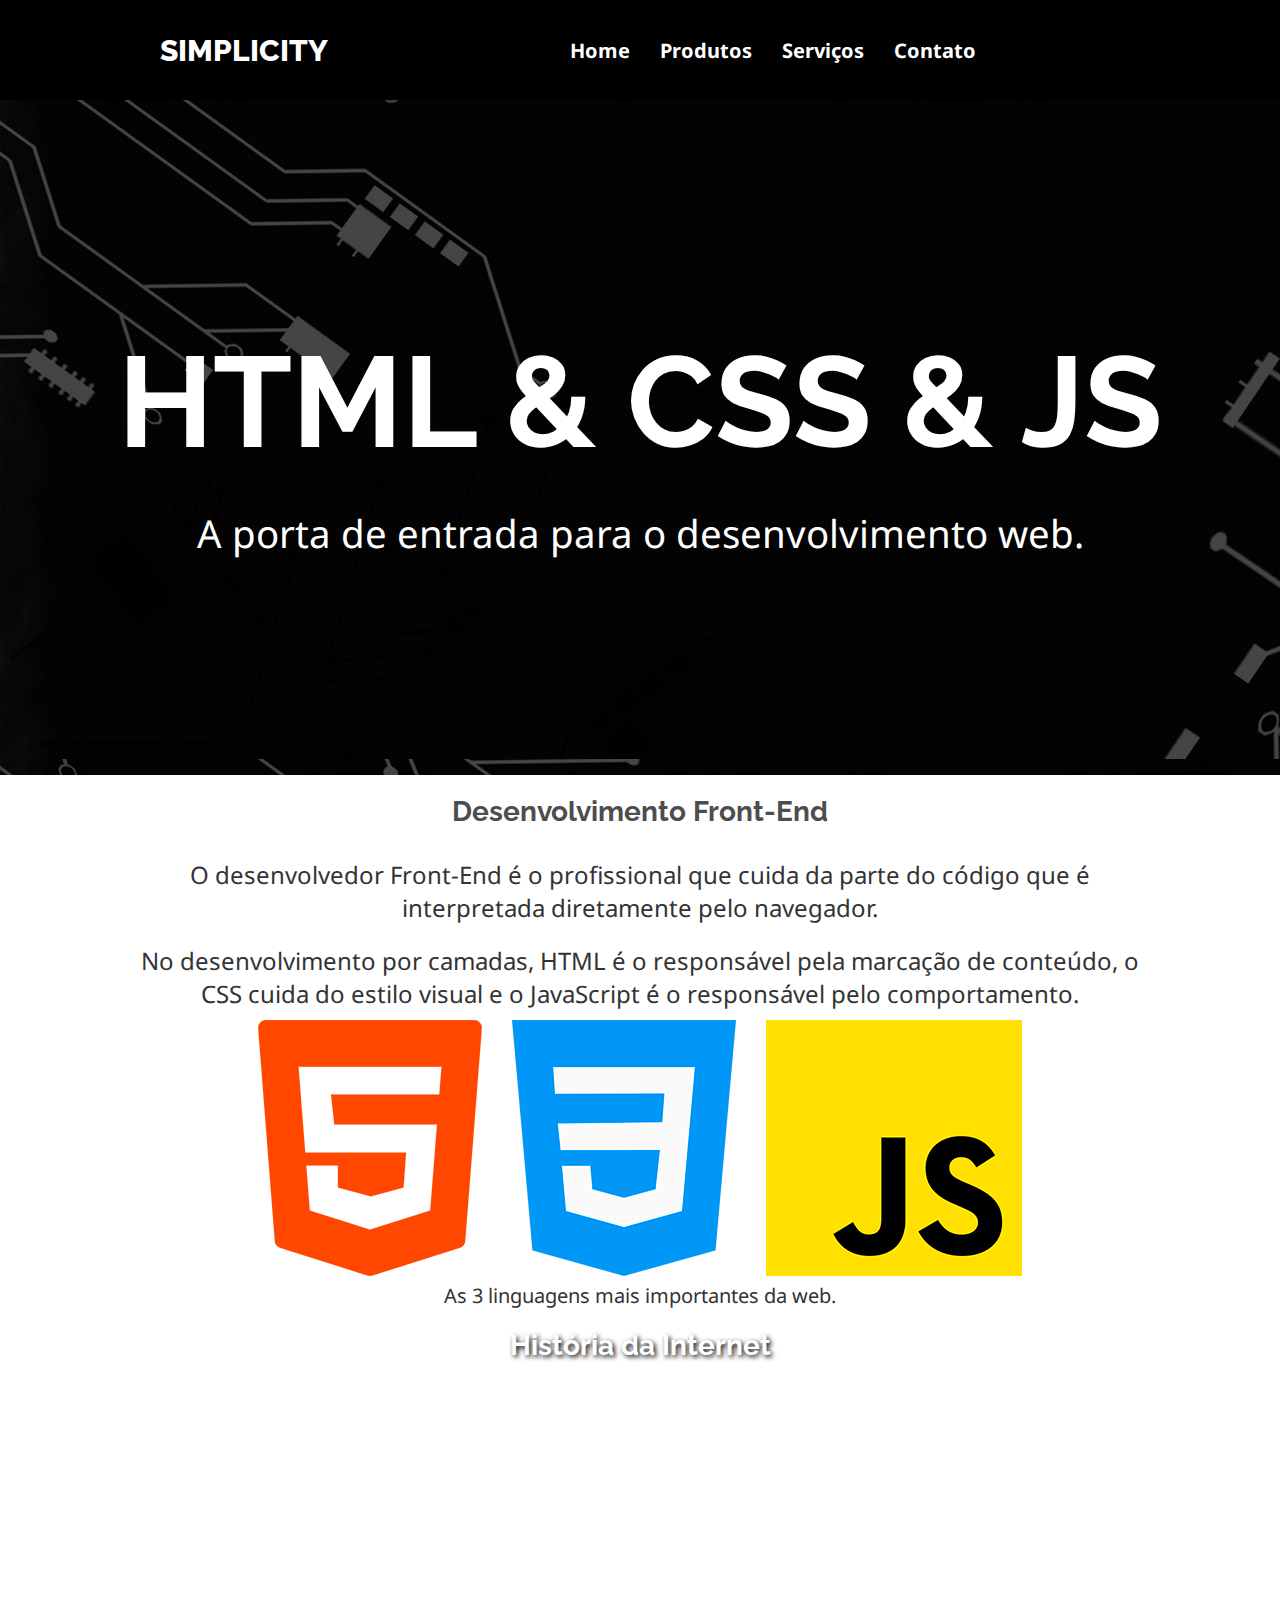
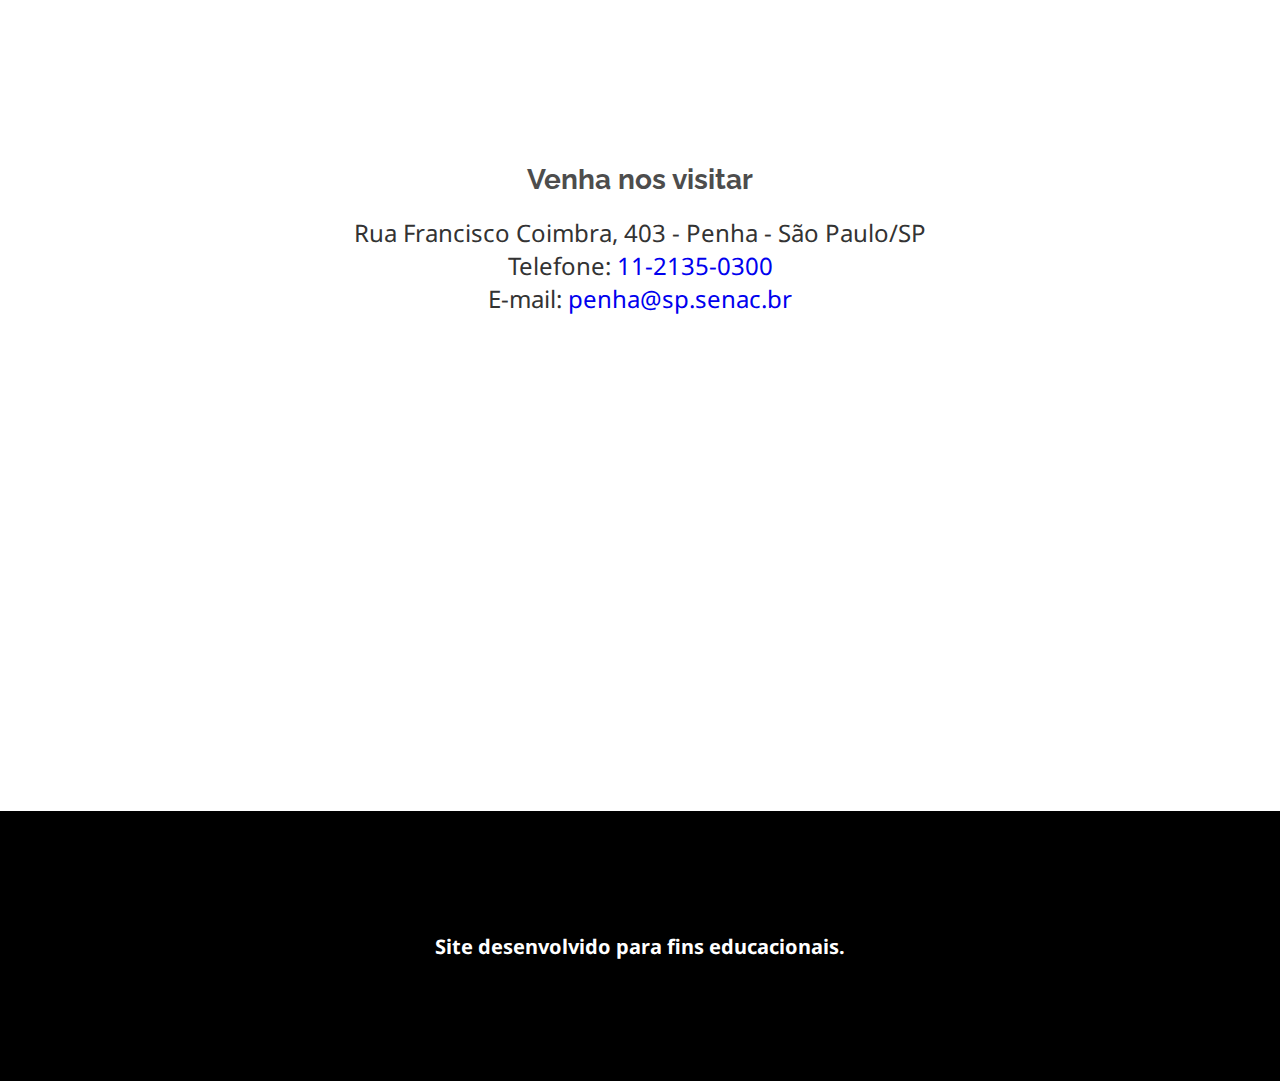
<file: index.html>
<!DOCTYPE html>
<html lang="pt-br">
 
<head>
<meta charset="UTF-8">
<meta name="viewport" content="width=device-width, initial-scale=1.0">
<title>Simplicity</title>
 
<link rel="stylesheet" href="css/estilos.css">
 
</head>
 
<body>
    <header class="topo">
       
    <div class="limitador">
        <h1 class="titulo"><a href="index.html">Simplicity</a></h1>
        <nav class="menu ">
            <h2 class="titulo-menu"><a href="">Menu &equiv; </a></h2>
           
 
           
            <ul class="links-menu">
                <li><a href="index.html">Home</a></li>
                <li><a href="produtos.html">Produtos</a></li>
                <li><a href="servicos.html">Serviços</a></li>
                <li><a href="contato.html">Contato</a></li>
            </ul>
        </nav>
    </div>
    </header>
 
    <main class="conteudo">
        <article class="destaque">
            <h2>HTML & CSS & JS</h2>
            <p>A porta de entrada para o desenvolvimento web.</p>
        </article>
 
        <article class="front-end limitador">
            <h2> Desenvolvimento Front-End</h2>
            <p>O desenvolvedor Front-End é o profissional que cuida da parte do código que é interpretada diretamente pelo navegador.</p>
            <p>No desenvolvimento por camadas, HTML é o responsável pela marcação de conteúdo, o CSS cuida do estilo visual e o JavaScript é o responsável pelo comportamento.</p>
 
            <figure>
                <img src="imagens/tecnologias.png" alt="">
                <figcaption>
                    As 3 linguagens mais importantes da web.
                </figcaption>
            </figure>
        </article>
 
        <article class="historia">
            <h2>História da Internet</h2>
            <iframe  height="315" src="https://www.youtube.com/embed/jlkvzcG1UMk?si=PmZB_SJ0dnw91qHk" title="YouTube video player" frameborder="0" allow="accelerometer; autoplay; clipboard-write; encrypted-media; gyroscope; picture-in-picture; web-share" referrerpolicy="strict-origin-when-cross-origin" allowfullscreen></iframe>
        </article>
 
        <article class="localizacao">
            <h2>Venha nos visitar</h2>
            <address>
                Rua Francisco Coimbra, 403 - Penha -
                São Paulo/SP <br>
                Telefone:
                <a href="tel:1121350300">
                    11-2135-0300</a><br>
 
                E-mail:
                <a href="mailto:penha@sp.senac.br">
                    penha@sp.senac.br</a>
            </address>
            <iframe src="https://www.google.com/maps/embed?pb=!1m18!1m12!1m3!1d3658.1756287870057!2d-46.54283012484357!3d-23.526184778823964!2m3!1f0!2f0!3f0!3m2!1i1024!2i768!4f13.1!3m3!1m2!1s0x94ce5e45de28bb23%3A0x1d2ed3122aae28a7!2sSenac%20Penha!5e0!3m2!1sen!2sbr!4v1727292375776!5m2!1sen!2sbr"  height="450" style="border:0;" allowfullscreen="" loading="lazy" referrerpolicy="no-referrer-when-downgrade"></iframe>
        </article>
    </main>
 
    <footer class="rodape">
        <p>Site desenvolvido para fins educacionais.</p>
    </footer>


    <script src="/js/menu.js"></script>
</body>
 
</html>
</file>
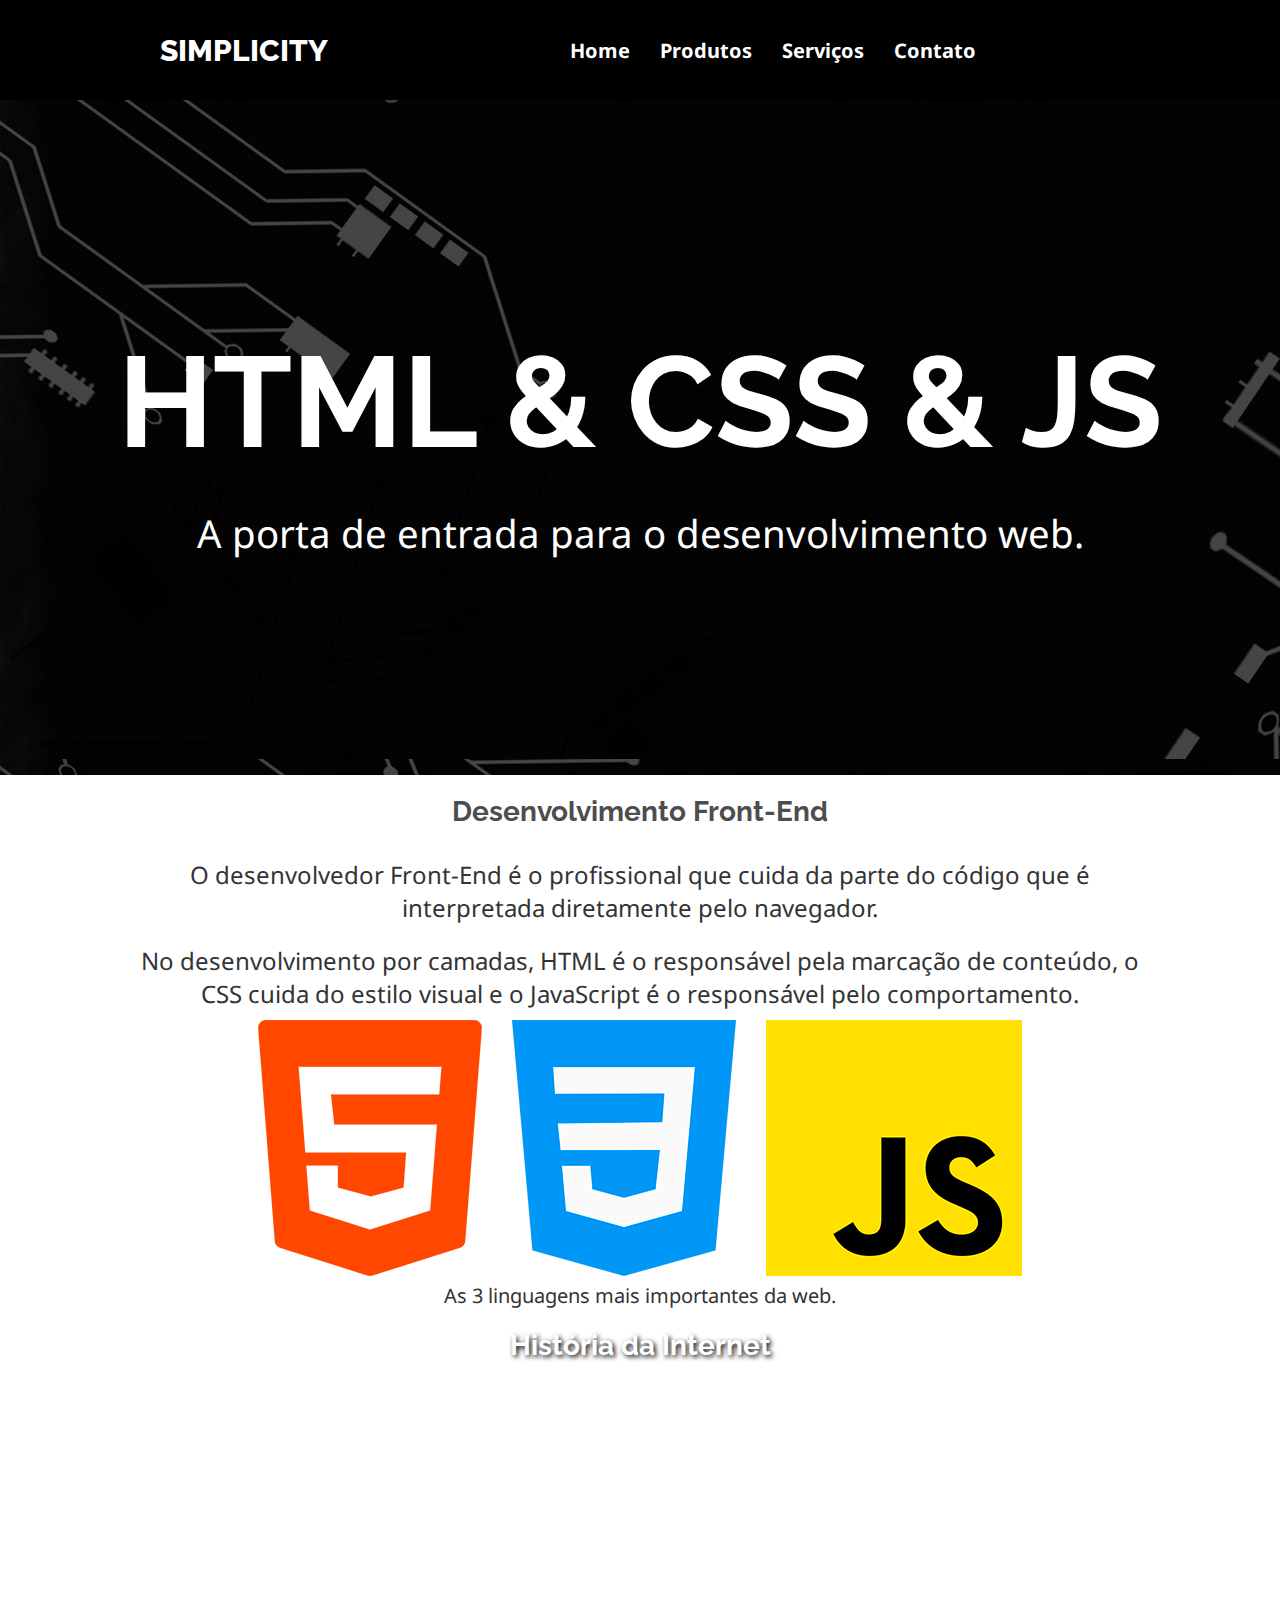
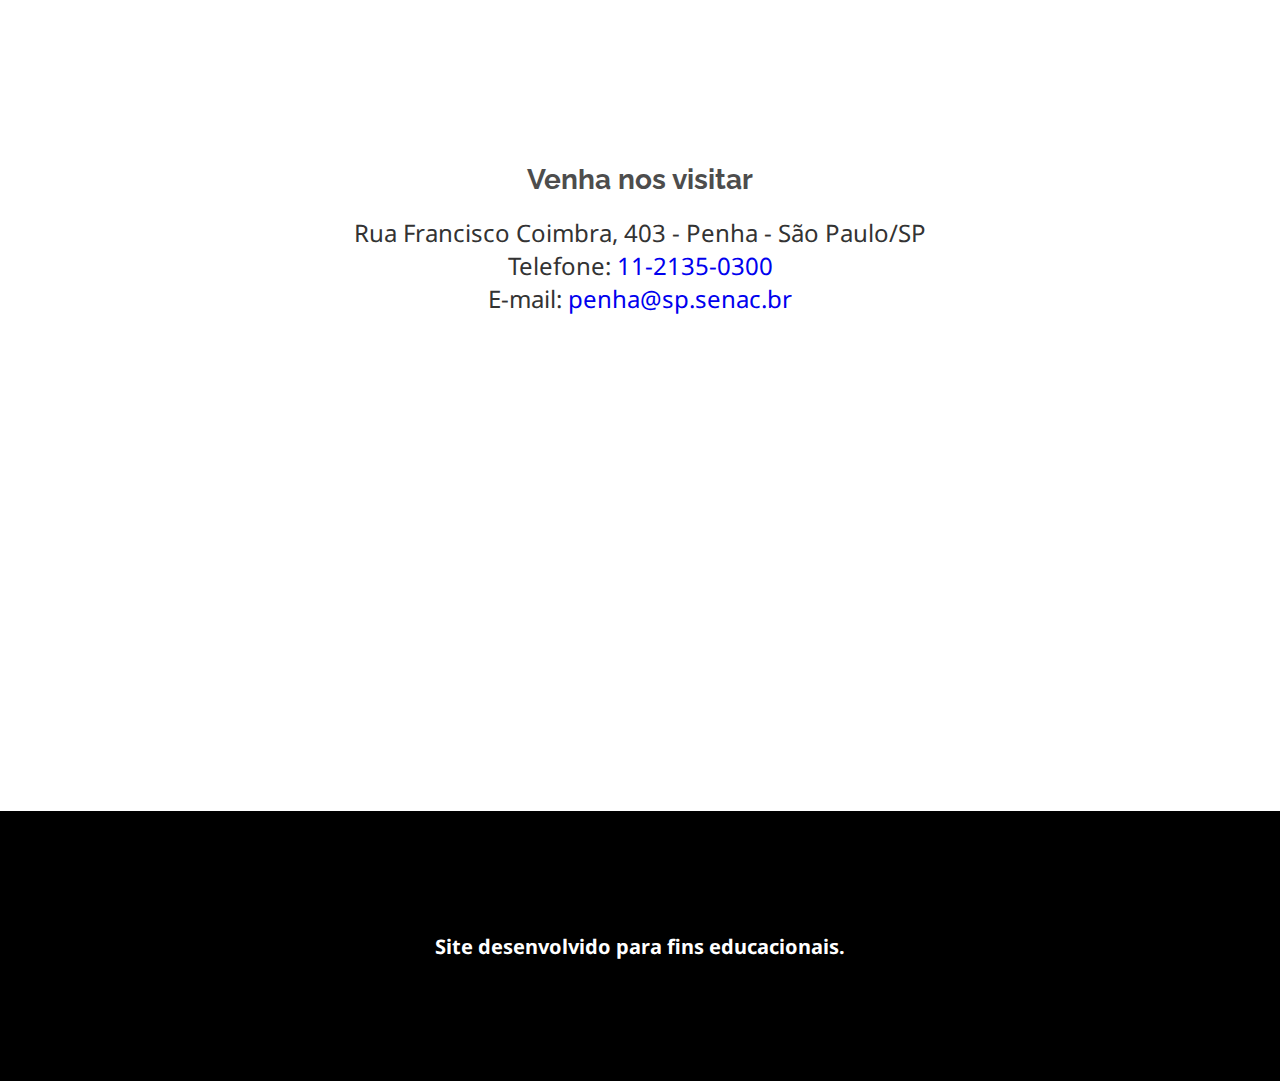
<file: principal.html>
<!DOCTYPE html>
<html lang="pt-br">
 
<head>
<meta charset="UTF-8">
<meta name="viewport" content="width=device-width, initial-scale=1.0">
<title>Simplicity</title>
 
<link rel="stylesheet" href="css/estilos.css">
 
</head>
 
<body>
    <header class="topo">
       
    <div class="limitador">
        <h1 class="titulo"><a href="index.html">Simplicity</a></h1>
        <nav class="menu ">
            <h2 class="titulo-menu"><a href="">Menu &equiv; </a></h2>
           
 
           
            <ul class="links-menu">
                <li><a href="principal.html">Home</a></li>
                <li><a href="produtos.html">Produtos</a></li>
                <li><a href="servicos.html">Serviços</a></li>
                <li><a href="contato.html">Contato</a></li>
            </ul>
        </nav>
    </div>
    </header>
 
    <main class="conteudo">
        <article class="destaque">
            <h2>HTML & CSS & JS</h2>
            <p>A porta de entrada para o desenvolvimento web.</p>
        </article>
 
        <article class="front-end limitador">
            <h2> Desenvolvimento Front-End</h2>
            <p>O desenvolvedor Front-End é o profissional que cuida da parte do código que é interpretada diretamente pelo navegador.</p>
            <p>No desenvolvimento por camadas, HTML é o responsável pela marcação de conteúdo, o CSS cuida do estilo visual e o JavaScript é o responsável pelo comportamento.</p>
 
            <figure>
                <img src="imagens/tecnologias.png" alt="">
                <figcaption>
                    As 3 linguagens mais importantes da web.
                </figcaption>
            </figure>
        </article>
 
        <article class="historia">
            <h2>História da Internet</h2>
            <iframe  height="315" src="https://www.youtube.com/embed/jlkvzcG1UMk?si=PmZB_SJ0dnw91qHk" title="YouTube video player" frameborder="0" allow="accelerometer; autoplay; clipboard-write; encrypted-media; gyroscope; picture-in-picture; web-share" referrerpolicy="strict-origin-when-cross-origin" allowfullscreen></iframe>
        </article>
 
        <article class="localizacao">
            <h2>Venha nos visitar</h2>
            <address>
                Rua Francisco Coimbra, 403 - Penha -
                São Paulo/SP <br>
                Telefone:
                <a href="tel:1121350300">
                    11-2135-0300</a><br>
 
                E-mail:
                <a href="mailto:penha@sp.senac.br">
                    penha@sp.senac.br</a>
            </address>
            <iframe src="https://www.google.com/maps/embed?pb=!1m18!1m12!1m3!1d3658.1756287870057!2d-46.54283012484357!3d-23.526184778823964!2m3!1f0!2f0!3f0!3m2!1i1024!2i768!4f13.1!3m3!1m2!1s0x94ce5e45de28bb23%3A0x1d2ed3122aae28a7!2sSenac%20Penha!5e0!3m2!1sen!2sbr!4v1727292375776!5m2!1sen!2sbr"  height="450" style="border:0;" allowfullscreen="" loading="lazy" referrerpolicy="no-referrer-when-downgrade"></iframe>
        </article>
    </main>
 
    <footer class="rodape">
        <p>Site desenvolvido para fins educacionais.</p>
    </footer>


    <script src="/js/menu.js"></script>
</body>
 
</html>
</file>
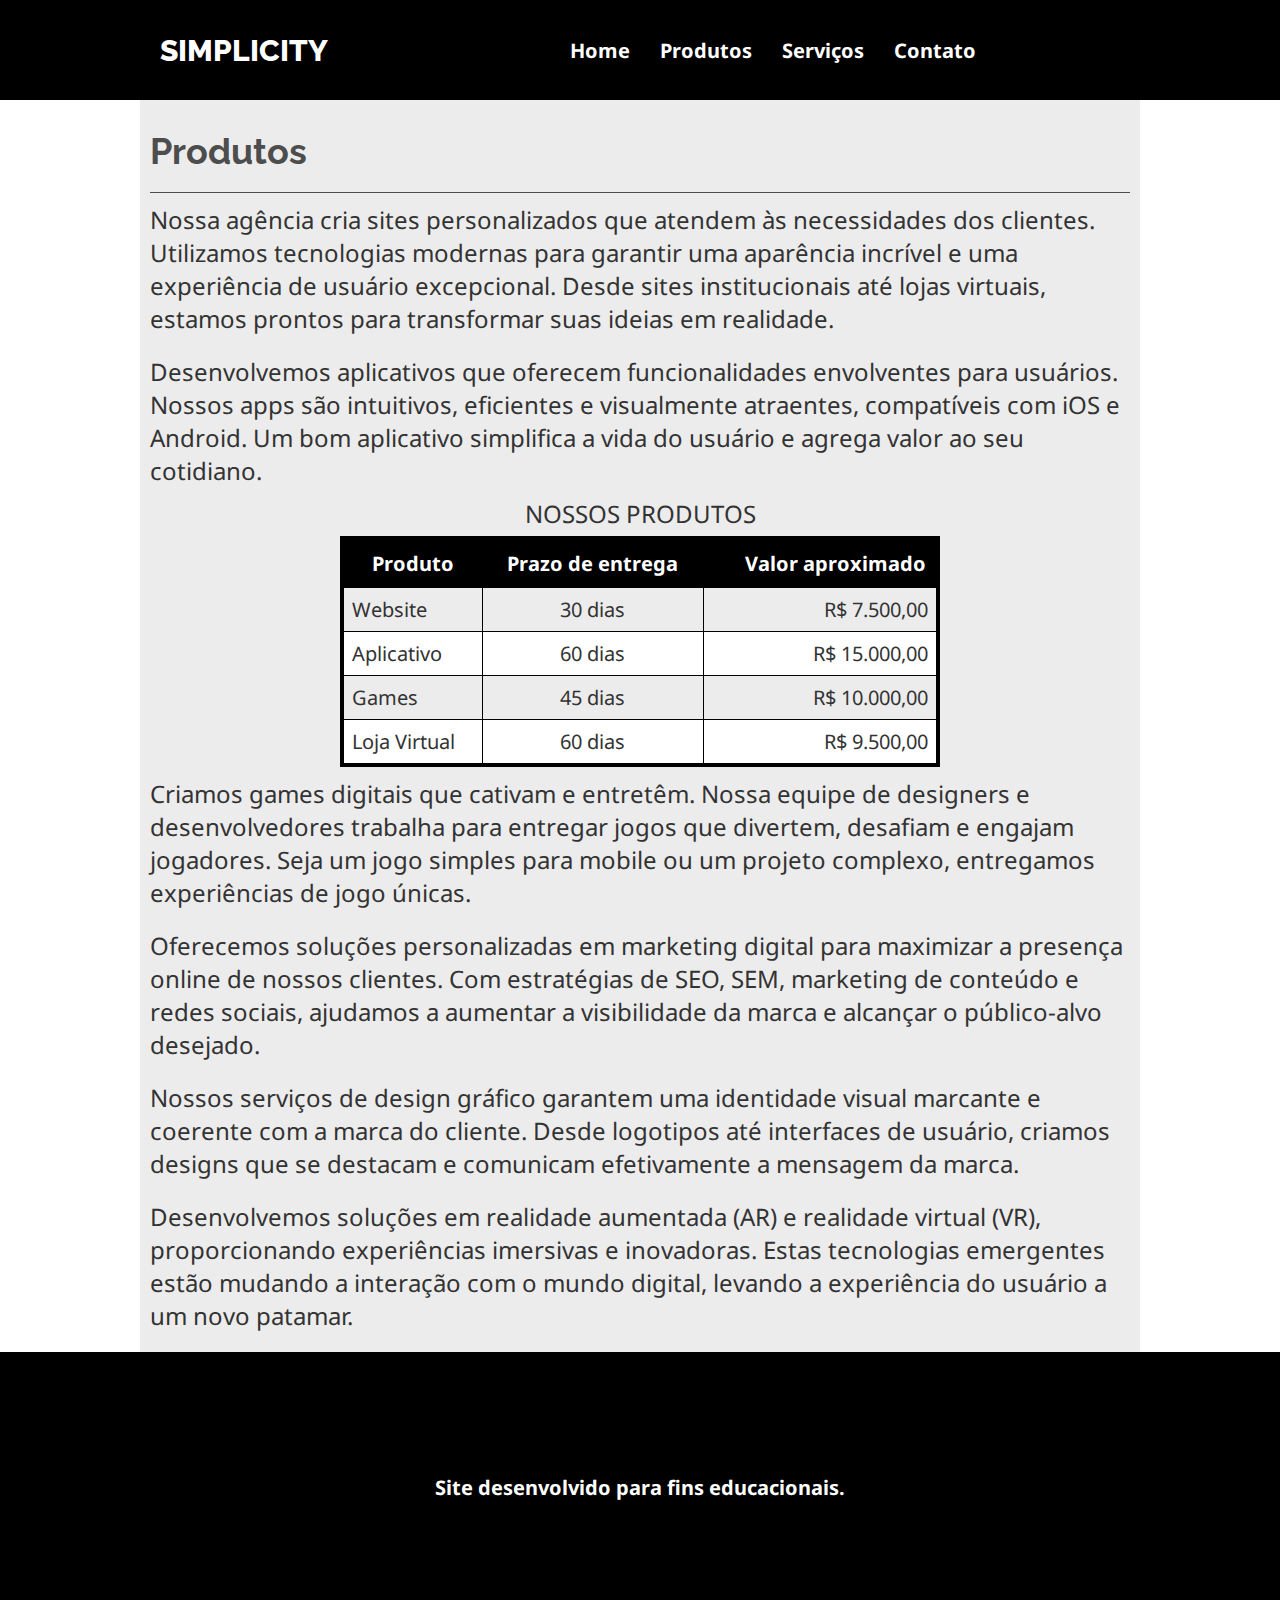
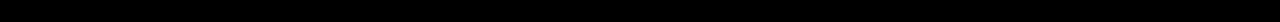
<file: produto.html>
<!DOCTYPE html>
<html lang="pt-br">
 
<head>
    <meta charset="UTF-8">
    <meta name="viewport" content="width=device-width, initial-scale=1.0">
    <title>Produtos - Simplicity</title>
 
    <link rel="stylesheet" href="css/estilos.css">
 
</head>
 
<body>
    <header class="topo">
        <div class="limitador">
        <h1 class="titulo"><a href="index.html">Simplicity</a></h1>
        <nav class="menu">
            <h2 class="titulo-menu"><a href="">Menu &equiv; </a></h2>
            <ul class="links-menu">
                <li><a href="index.html">Home</a></li>
                <li><a href="produtos.html">Produtos</a></li>
                <li><a href="servicos.html">Serviços</a></li>
                <li><a href="contato.html">Contato</a></li>
            </ul>
        </nav>
    </div>
    </header>
 
    <main class="conteudo">
 
        <article class="conteudo-geral limitador">
            <h2>Produtos</h2>
 
            <p>
                Nossa agência cria sites personalizados que atendem às necessidades dos clientes. Utilizamos tecnologias
                modernas para garantir uma aparência incrível e uma experiência de usuário excepcional. Desde sites
                institucionais até lojas virtuais, estamos prontos para transformar suas ideias em realidade.
            </p>
            <p>
                Desenvolvemos aplicativos que oferecem funcionalidades envolventes para usuários. Nossos apps são
                intuitivos, eficientes e visualmente atraentes, compatíveis com iOS e Android. Um bom aplicativo
                simplifica a vida do usuário e agrega valor ao seu cotidiano.
            </p>
 
            <!-- table -> área total -->
            <table>
                <!-- caption -> título -->
                <caption>Nossos produtos</caption>
 
                <!-- thead -> cabeçalho -->
                <thead>
 
                    <!-- tr -> linha -->
                    <tr>
                        <!-- th -> célula de título -->
                        <th>Produto</th>
                        <th>Prazo de entrega</th>
                        <th>Valor aproximado</th>
                    </tr>
                </thead>
 
                <!-- tbody -> conteúdo/corpo -->
                <tbody>
                    <tr>
                        <!-- td -> célula de dados -->
                        <td>Website</td>
                        <td>30 dias</td>
                        <td>R$ 7.500,00</td>
                    </tr>
                    <tr>
                        <td>Aplicativo</td>
                        <td>60 dias</td>
                        <td>R$ 15.000,00</td>
                    </tr>
                    <tr>
                        <td>Games</td>
                        <td>45 dias</td>
                        <td>R$ 10.000,00</td>
                    </tr>                    
                    <tr>
                        <td>Loja Virtual</td>
                        <td>60 dias</td>
                        <td>R$ 9.500,00</td>
                    </tr>                    
                </tbody>
            </table>
 
            <p>
                Criamos games digitais que cativam e entretêm. Nossa equipe de designers e desenvolvedores trabalha para
                entregar jogos que divertem, desafiam e engajam jogadores. Seja um jogo simples para mobile ou um
                projeto complexo, entregamos experiências de jogo únicas.
            </p>
            <p>
                Oferecemos soluções personalizadas em marketing digital para maximizar a presença online de nossos
                clientes. Com estratégias de SEO, SEM, marketing de conteúdo e redes sociais, ajudamos a aumentar a
                visibilidade da marca e alcançar o público-alvo desejado.
            </p>
            <p>
                Nossos serviços de design gráfico garantem uma identidade visual marcante e coerente com a marca do
                cliente. Desde logotipos até interfaces de usuário, criamos designs que se destacam e comunicam
                efetivamente a mensagem da marca.
            </p>
            <p>
                Desenvolvemos soluções em realidade aumentada (AR) e realidade virtual (VR), proporcionando experiências
                imersivas e inovadoras. Estas tecnologias emergentes estão mudando a interação com o mundo digital,
                levando a experiência do usuário a um novo patamar.
            </p>
        </article>
 
    </main>
 
    <footer class="rodape">
        <p>Site desenvolvido para fins educacionais.</p>
    </footer>
</body>
 
</html>
</file>
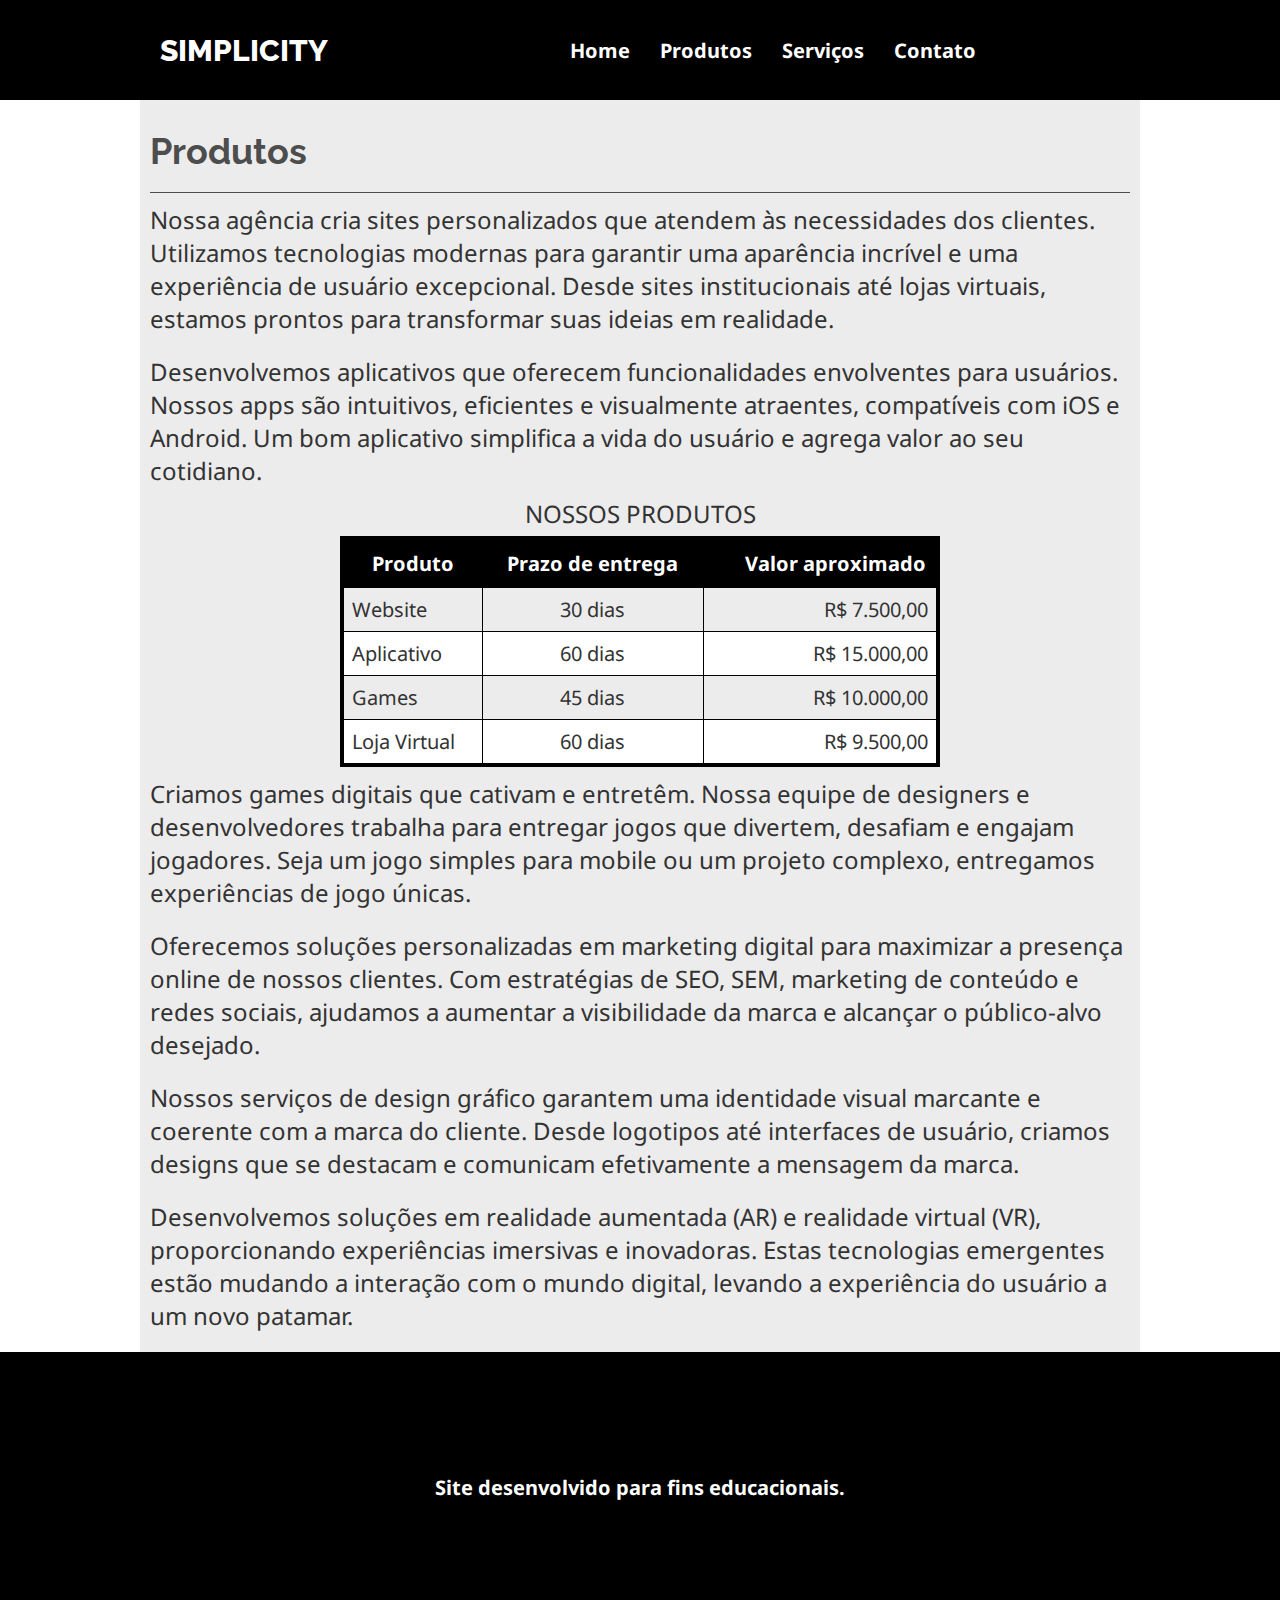
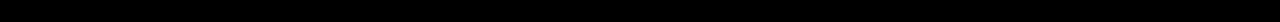
<file: produtos.html>
<!DOCTYPE html>
<html lang="pt-br">
 
<head>
    <meta charset="UTF-8">
    <meta name="viewport" content="width=device-width, initial-scale=1.0">
    <title>Produtos - Simplicity</title>
 
    <link rel="stylesheet" href="css/estilos.css">
 
</head>
 
<body>
    <header class="topo">
        <div class="limitador">
        <h1 class="titulo"><a href="index.html">Simplicity</a></h1>
        <nav class="menu">
            <h2 class="titulo-menu"><a href="">Menu &equiv; </a></h2>
            <ul class="links-menu">
                <li><a href="index.html">Home</a></li>
                <li><a href="produtos.html">Produtos</a></li>
                <li><a href="servicos.html">Serviços</a></li>
                <li><a href="contato.html">Contato</a></li>
            </ul>
        </nav>
    </div>
    </header>
 
    <main class="conteudo">
 
        <article class="conteudo-geral limitador">
            <h2>Produtos</h2>
 
            <p>
                Nossa agência cria sites personalizados que atendem às necessidades dos clientes. Utilizamos tecnologias
                modernas para garantir uma aparência incrível e uma experiência de usuário excepcional. Desde sites
                institucionais até lojas virtuais, estamos prontos para transformar suas ideias em realidade.
            </p>
            <p>
                Desenvolvemos aplicativos que oferecem funcionalidades envolventes para usuários. Nossos apps são
                intuitivos, eficientes e visualmente atraentes, compatíveis com iOS e Android. Um bom aplicativo
                simplifica a vida do usuário e agrega valor ao seu cotidiano.
            </p>
 
            <!-- table -> área total -->
            <table>
                <!-- caption -> título -->
                <caption>Nossos produtos</caption>
 
                <!-- thead -> cabeçalho -->
                <thead>
 
                    <!-- tr -> linha -->
                    <tr>
                        <!-- th -> célula de título -->
                        <th>Produto</th>
                        <th>Prazo de entrega</th>
                        <th>Valor aproximado</th>
                    </tr>
                </thead>
 
                <!-- tbody -> conteúdo/corpo -->
                <tbody>
                    <tr>
                        <!-- td -> célula de dados -->
                        <td>Website</td>
                        <td>30 dias</td>
                        <td>R$ 7.500,00</td>
                    </tr>
                    <tr>
                        <td>Aplicativo</td>
                        <td>60 dias</td>
                        <td>R$ 15.000,00</td>
                    </tr>
                    <tr>
                        <td>Games</td>
                        <td>45 dias</td>
                        <td>R$ 10.000,00</td>
                    </tr>                    
                    <tr>
                        <td>Loja Virtual</td>
                        <td>60 dias</td>
                        <td>R$ 9.500,00</td>
                    </tr>                    
                </tbody>
            </table>
 
            <p>
                Criamos games digitais que cativam e entretêm. Nossa equipe de designers e desenvolvedores trabalha para
                entregar jogos que divertem, desafiam e engajam jogadores. Seja um jogo simples para mobile ou um
                projeto complexo, entregamos experiências de jogo únicas.
            </p>
            <p>
                Oferecemos soluções personalizadas em marketing digital para maximizar a presença online de nossos
                clientes. Com estratégias de SEO, SEM, marketing de conteúdo e redes sociais, ajudamos a aumentar a
                visibilidade da marca e alcançar o público-alvo desejado.
            </p>
            <p>
                Nossos serviços de design gráfico garantem uma identidade visual marcante e coerente com a marca do
                cliente. Desde logotipos até interfaces de usuário, criamos designs que se destacam e comunicam
                efetivamente a mensagem da marca.
            </p>
            <p>
                Desenvolvemos soluções em realidade aumentada (AR) e realidade virtual (VR), proporcionando experiências
                imersivas e inovadoras. Estas tecnologias emergentes estão mudando a interação com o mundo digital,
                levando a experiência do usuário a um novo patamar.
            </p>
        </article>
 
    </main>
 
    <footer class="rodape">
        <p>Site desenvolvido para fins educacionais.</p>
    </footer>

    <script src="/js/menu.js"></script>
</body>
 
</html>
</file>
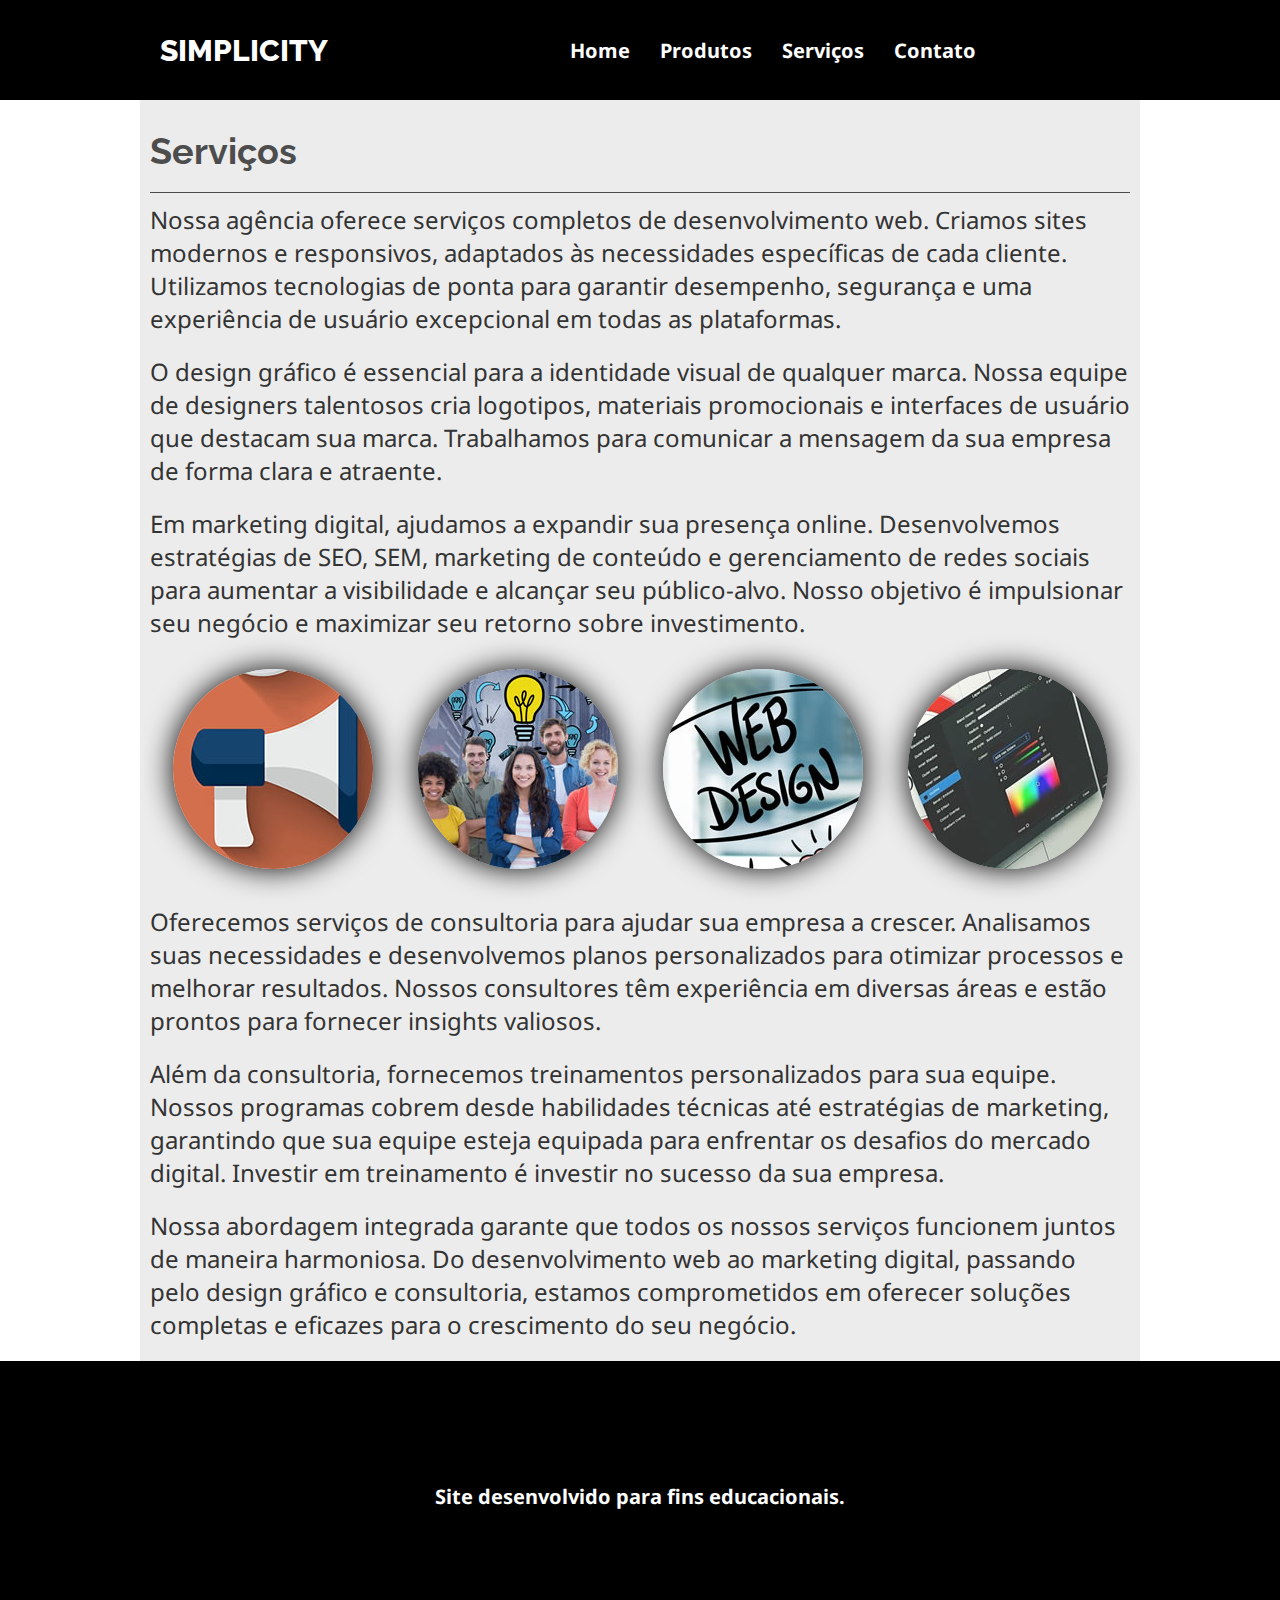
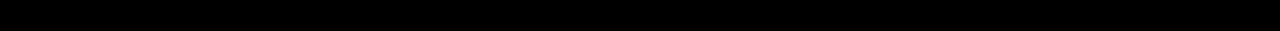
<file: servicos.html>
<!DOCTYPE html>
<html lang="pt-br">
 
<head>
    <meta charset="UTF-8">
    <meta name="viewport" content="width=device-width, initial-scale=1.0">
    <title>serviços - Simplicity</title>
 

    <link rel="stylesheet" href="lightbox/css/lightbox.min.css">
    <link rel="stylesheet" href="css/estilos.css">
 
</head>
 
<body>
    <header class="topo">
        <div class="limitador">
            <h1 class="titulo"><a href="index.html">Simplicity</a></h1>
            <nav class="menu">
                <h2 class="titulo-menu"><a href="">Menu &equiv; </a></h2>
                <ul class="links-menu ">
                    <li><a href="index.html">Home</a></li>
                    <li><a href="produtos.html">Produtos</a></li>
                    <li><a href="servicos.html">Serviços</a></li>
                    <li><a href="contato.html">Contato</a></li>
                </ul>
            </nav>
        </div>
    </header>
 
    <main class="conteudo">
 
        <article class="conteudo-geral limitador">
            <h2>Serviços</h2>
 
            <p>
                Nossa agência oferece serviços completos de desenvolvimento web. Criamos sites modernos e responsivos,
                adaptados às necessidades específicas de cada cliente. Utilizamos tecnologias de ponta para garantir
                desempenho, segurança e uma experiência de usuário excepcional em todas as plataformas.
            </p>
 
            <p>
                O design gráfico é essencial para a identidade visual de qualquer marca. Nossa equipe de designers
                talentosos cria logotipos, materiais promocionais e interfaces de usuário que destacam sua marca.
                Trabalhamos para comunicar a mensagem da sua empresa de forma clara e atraente.
            </p>
            <p>
                Em marketing digital, ajudamos a expandir sua presença online. Desenvolvemos estratégias de SEO, SEM,
                marketing de conteúdo e gerenciamento de redes sociais para aumentar a visibilidade e alcançar seu
                público-alvo. Nosso objetivo é impulsionar seu negócio e maximizar seu retorno sobre investimento.
            </p>
 
            <figure class="galeria">
               
                    <a data-lightbox="galeria" href="imagens/marketing-digital.jpg">
                        <img src="imagens/marketing-digital-mini.jpg" alt="">
                    </a>
   
                    <a data-lightbox="galeria" href="imagens/consultoria-treinamento.jpg">
                        <img src="imagens/consultoria-treinamento-mini.jpg" alt="">
                    </a>
   
                    <a data-lightbox="galeria" href="imagens/desenvolvimento-web.jpg">
                        <img src="imagens/desenvolvimento-web-mini.jpg" alt="">
                    </a>
   
                    <a data-lightbox="galeria" href="imagens/design-grafico.jpg">
                        <img src="imagens/design-grafico-mini.jpg" alt="">
                    </a>
               
 
 
            </figure>
 
            <p>
                Oferecemos serviços de consultoria para ajudar sua empresa a crescer. Analisamos suas necessidades e
                desenvolvemos planos personalizados para otimizar processos e melhorar resultados. Nossos consultores
                têm experiência em diversas áreas e estão prontos para fornecer insights valiosos.
            </p>
            <p>
                Além da consultoria, fornecemos treinamentos personalizados para sua equipe. Nossos programas cobrem
                desde habilidades técnicas até estratégias de marketing, garantindo que sua equipe esteja equipada para
                enfrentar os desafios do mercado digital. Investir em treinamento é investir no sucesso da sua empresa.
            </p>
            <p>
                Nossa abordagem integrada garante que todos os nossos serviços funcionem juntos de maneira harmoniosa.
                Do desenvolvimento web ao marketing digital, passando pelo design gráfico e consultoria, estamos
                comprometidos em oferecer soluções completas e eficazes para o crescimento do seu negócio.
            </p>
 
           
 
 
        </article>
 
    </main>
 
    <footer class="rodape">
        <p>Site desenvolvido para fins educacionais.</p>
    </footer>


    <script src="https://cdnjs.cloudflare.com/ajax/libs/jquery/3.7.1/jquery.min.js"></script>
    
    
    
    <script src="lightbox/js/lightbox.min.js"></script>
    
    

    <script src="js/menu.js"></script>
</body>
 
</html>
</file>
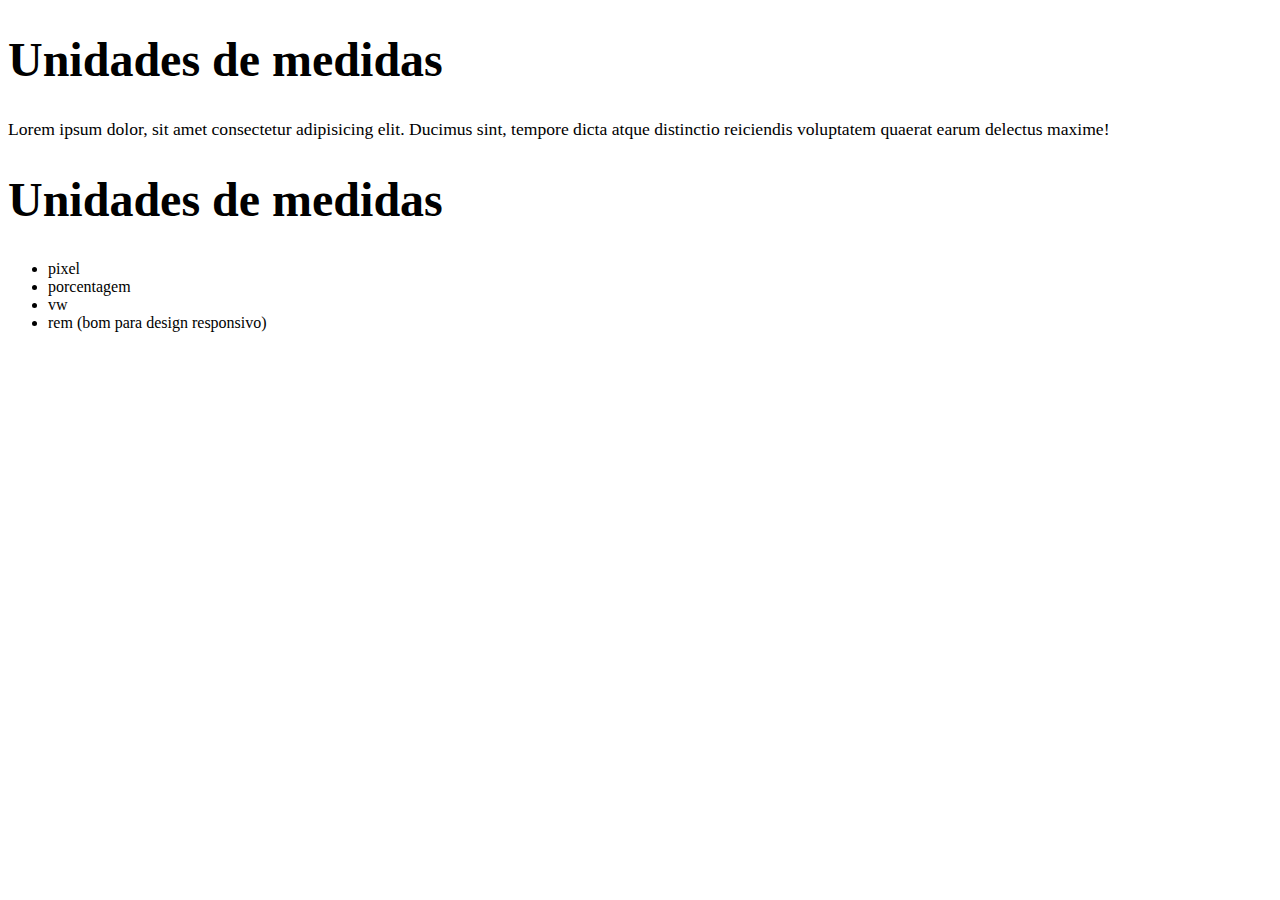
<file: adicionais/unidaderm.html>
<!DOCTYPE html>
<html lang="en">
<head>
    <meta charset="UTF-8">
    <meta name="viewport" content="width=device-width, initial-scale=1.0">
    <title>Document</title>
    <style>
        *{
            box-sizing: border-box;
        }
        h1{
            font-size: 3rem;
        }
        p{
            font-size: 1.1rem;
        }
        @media screen and (max-width: 400px) {
            html{
                font-size: 14px;
            }
            
        }

    </style>
</head>
<body>
    <h1>Unidades de medidas</h1>
    <p>Lorem ipsum dolor, sit amet consectetur adipisicing elit. Ducimus sint, tempore dicta atque distinctio reiciendis voluptatem quaerat earum delectus maxime!</p>
    <h1>Unidades de medidas</h1>
    <ul>
        <li> pixel</li>
        <li>porcentagem</li>
        <li>vw</li>
        <li>rem (bom para design responsivo)</li>
    </ul>
</body>
</html>
</file>
<file: css/estilos.css>
@import url('https://fonts.googleapis.com/css2?family=Noto+Sans:ital,wght@0,100..900;1,100..900&family=Raleway:ital,wght@0,100..900;1,100..900&display=swap');
 
/* Alterando o Box Model */
* { box-sizing: border-box; }
 
/* Declaração de variáveis (sempre no :root) */
:root {
    --cor-titulo: #4d4d4d;
    --cor-texto: #333;
    --cor-escura: #000;
    --cor-clara: #fff;
    --cor-intermediaria: #ececec;
}
 
/* Valor de referência/base
para uso da medida REM */
html { font-size: 16px; }
 
/* Reset de alguns elementos */
body, h1, h2, p, figure, .links-menu {
    margin: 0;
    padding: 0;
}
 
img { max-width: 100%; }
 
body {
    font-family: "Noto Sans", sans-serif;
    color: var(--cor-texto);
}
 
a { text-decoration: none; }
 
.titulo {
    font-family: Raleway, sans-serif;
    text-transform: uppercase;
    font-weight: 800; /* extra bold */
    font-size: 1.5rem;
}
 
.titulo a {
    background-color: var(--cor-escura);
    color: var(--cor-clara);
    padding: 0.3rem 1rem;
    border-radius: 4px;
}
 
/* cabeçalho/topo "cheio", ou seja, pegando 100% da tela e fixado */
.topo {
    position: sticky;
    top: 0;
    background-color: var(--cor-escura);
    z-index: 10;
}
 
/* <div> com a classe limitador DENTRO do topo (sub-cabeçalho):aplicamos os ajustes de layout (flex) */
.topo .limitador{
    display: flex;
    justify-content: space-between;
    align-items: center;
}
 
/* classe que  será aplicada em algumas partes do site visando criar limites
de tamanho.*/
 
.limitador{
    width: 95vw;
    max-width: 1000px;
    margin: auto;
    /* background-color: yellow; */
}
 
 
.titulo-menu a {
    background-color:var(--cor-clara);
    color: var(--cor-escura);
    font-size: 1.2rem;
    padding: 1rem;
    /* background-color: yellow; */
    display: inline-block;
    margin-top: 10%;
    margin-bottom: 10%;
    border-radius: 8%;
}
 
.menu a:hover {
    background-color: var(--cor-intermediaria);
}
 
.links-menu {
    list-style: none;
    display: none;
}
 
.links-menu a {
    color: var(--cor-clara);
    font-weight: bold;
    display: flex;
    justify-content: center;
    align-items: center;
    height: 50px;
    
}
 
.links-menu.aberto {
    /* Usamos o flex para fazer os links
    aparecerem e ao mesmo ter acesso a
    todas as vantagens do flex. */
    display: flex;
 
    /* Fazemos com que os links fiquem
    dispostos como coluna (verticalmente) */
    flex-direction: column;
 
    /* Usamos o position absolute para "soltar" a lista de links na tela e com as propriedades/coordenadas
    left e right ajustar sua posição em relação às laterais. */
    position: absolute;
    left: 0;
    right: 0;
 
    background-color: var(--cor-escura);
    color: #fff;
    text-align: center;
}
 
.destaque {
    height: 75vh;
    background-image: url(../imagens/fundo-destaque.jpg);
    background-attachment: fixed;
    color: var(--cor-clara);
    text-align: center;
    display: flex;
    flex-direction: column;
    justify-content: center;
}
 
/* Etapa 1: criar regra de animação */
@keyframes animaDestaque {
    /* Dê (como começa) */
    from {
        opacity: 0;
        transform: scale(0.5);
    }
 
    /* Para (como termina) */
    to {
        opacity: 1;
        transform: scale(1);
    }
}
 
/* Etapa 2: aplicar a animação */
.destaque h2, .destaque p {
    color: var(--cor-clara);
    animation-name: animaDestaque;
    animation-duration: 0.5s;
 
    /* Opções adicionais */
    /* animation-iteration-count: infinite; */
    /* animation-direction: alternate; */
}
 
 
/* Função clamp()
Usada para definir um valor que se ajusta dinamicamente
entre um valor MÍNIMO, IDEAL/FLEXÍVEL/VARIÁVEL e MÁXIMO. */
.destaque h2 { font-size: clamp(3rem, 10vw, 7rem); }
.destaque p { font-size: clamp(1.5rem, 3vw, 3rem); }
 
article h2 {
    padding: 1rem;
    font-size: 1.4rem;
    font-family: Raleway, sans-serif;
    color: var(--cor-titulo);
}
 
article p {
    padding: 0.5rem 0;
    font-size: 1.2rem;
}
 
article address {
    font-style: normal;
    font-size: 1.2rem;
}
 
.front-end, .historia, .localizacao {
    text-align: center;
}
 
/* Exercícios (correção) */
.historia {
    background-image: url(../imagens/fundo-madeira.jpg);
    background-size: cover;
    background-attachment: fixed;
}
 
.historia h2 {
    color: var(--cor-clara);
    text-shadow: var(--cor-escura) 2px 2px 5px;
}
 
.historia iframe {
    width: 100%;
    max-width: 700px;
    margin-bottom: 2rem;
}
 
.localizacao iframe {
    width: 100%;
    margin-top: 2rem;
}
 
.rodape {
    background-color: var(--cor-escura);  
    color: var(--cor-clara);  
    height: 30vh;
    font-weight: bold;
    display: flex;
    justify-content: center;
    align-items: center;
    text-align: center;
}
 
 
/* Regras para as demais páginas (Produtos, Serviços e Contato) */
.conteudo-geral {
    background-color: var(--cor-intermediaria);
    padding: 0.5rem;
}
 
.conteudo-geral h2 {
    padding-left: 0;
    font-size: 1.8rem;
    border-bottom: solid 1px;
}
 
/* Regras para tabela */
table {
    border: solid 4px var(--cor-escura);
    width: 80%;
    max-width: 600px;
    margin: auto;
    /* remove o espaçamento entre as bordas */
    border-collapse: collapse;
}
 
caption{
    text-transform: uppercase;
    font-size: 1.2rem;
    padding-bottom: 0.3rem;
}
 
th, td{
    border: solid 1px var(--cor-escura);
}
 
th{
    background-color: var(--cor-escura);
    color: var(--cor-clara);
    padding: 0.5rem;
}
 
td{
    padding: 0.4rem;
}
 
/* selecionando os segundos <td> */
td:nth-child(2){text-align: center;}
 
td:last-child, th:last-child{text-align: right;}
 
 
/* selecionando linhas alternadas. podemos usar even (ímpares) ou odd (pares) */
tr:nth-child(even){
    background-color: var(--cor-clara);
}
 
 
.galeria{
   
    text-align: center;
    /* display: flex;
    justify-content: center; */
    /* background-color: yellow; */
}
 
.galeria img{
    margin: 1rem;
    border-radius: 50%;
    transition: 0.5s;
}
.galeria img:hover{
    transform: scale(1.2) rotate(10deg);
   
}
 
@keyframes animagaleria {
    /* Dê (como começa) */
    from {
        opacity: 0;
        transform: scale(0.5);
    }
 
    /* Para (como termina) */
    to {
        opacity: 1;
        transform: scale(1);
    }
}
 
a img{
    box-shadow: var(--cor-escura) 0 0 30px;
    color: var(--cor-clara);
    animation-name: animagaleria;
    animation-duration: 0.5s;
   
    /* Opções adicionais */
    /* animation-iteration-count: infinite; */
    /* animation-direction: alternate; */
}
/*regras condicionais de media query*/
@media screen and (min-width: 600px) {
    .titulo-menu{
         display: none;
        }
    

/* exibindo links do menu*/
.links-menu {
    display: flex;
    
    
}
.menu{
    width: 60%;
}
.links-menu li{
    margin-left: 5%;
    
}

}
@media  screen and (min-width: 1000px) {
    html{
        font-size: 20px;
    }
.topo .limitador{
    height: 100px;
}
    
}
 /* fim da media query*/ 
 /* customização formulário*/
 form{
    max-width: 500px;
    margin: auto;
}
label{
    font-size: 0.9rem;
    font-weight: bold;
    color: var(--cor-texto);

}
form div{
    margin-bottom: 1rem;

}
input, select, textarea{
    width: 100%;
    border: none;
    padding: 8px;
    height: 40px;
    border-radius: 5px;
}
textarea{
    height: auto;
}
button{
    border:none;
    border-radius: 5%;
    padding: 2%;
    background-color: var(--cor-escura);
    color: var(--cor-clara);
    margin-left: 5%;
}
button:hover, button:focus{
    background-color: var(--cor-texto);
    cursor: pointer;
    transition: 2s;
    padding: 2% 42%;
    
}
#area-do-cep {
    display: flex;
    justify-content: space-between;
}

#cep { width: 50%; }

#buscar { 
    width: 49%;
    padding: 12px;
}

.campos-restantes { display: none; }
</file>
